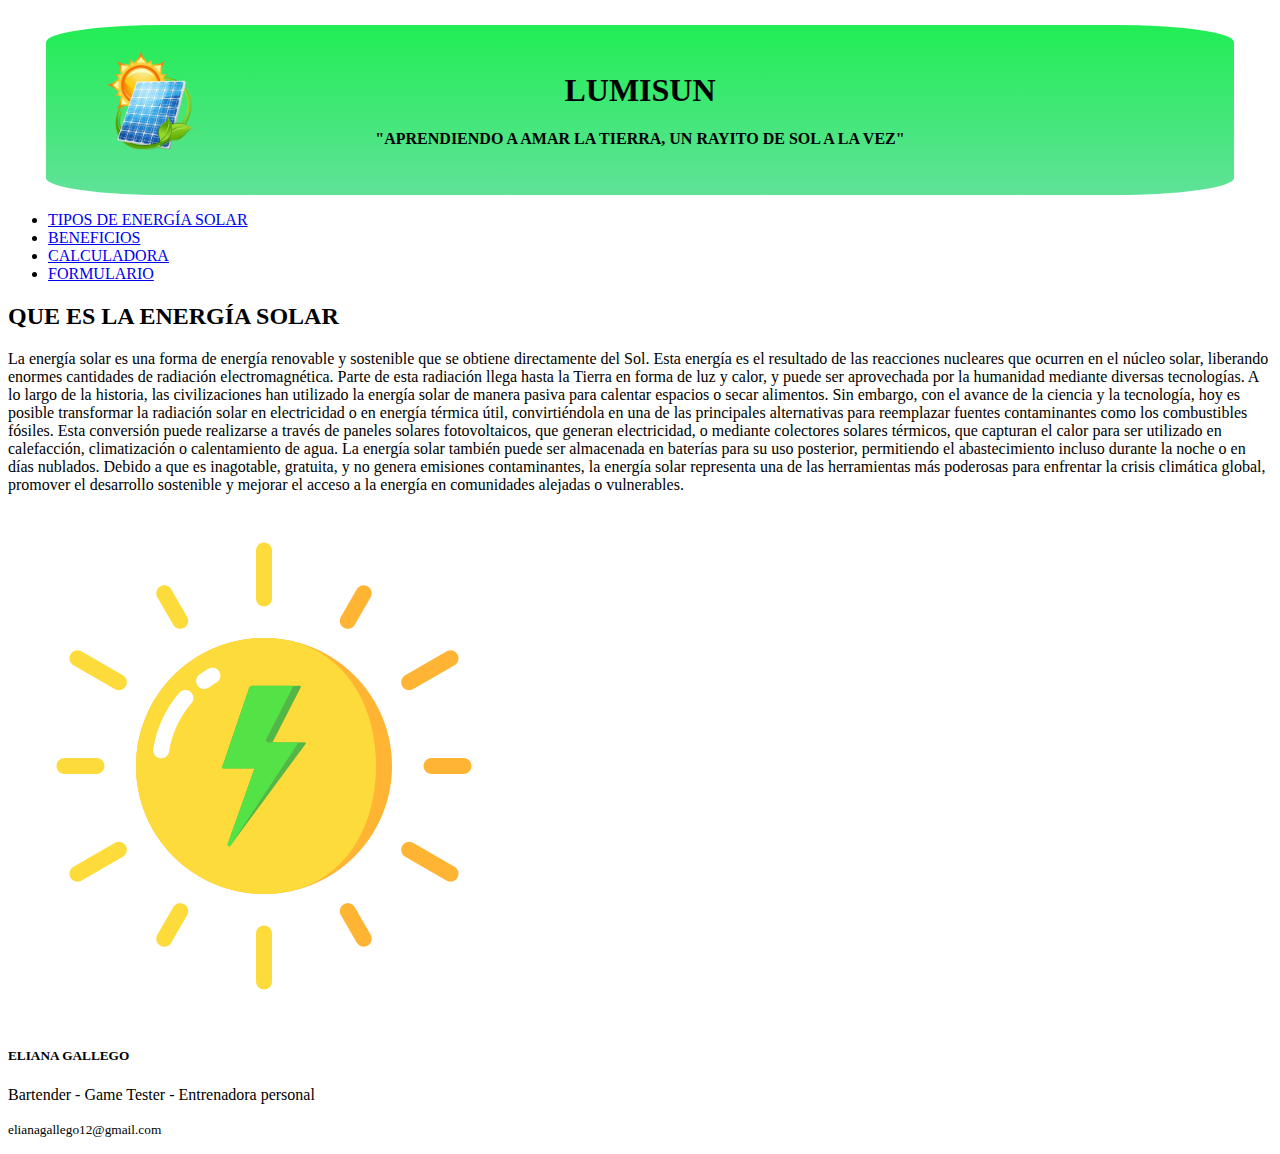
<file: index.html>
<!DOCTYPE html>
<html lang="en">

<head>
    <meta charset="UTF-8">
    <meta name="viewport" content="width=device-width, initial-scale=1.0">
    <link href="https://cdn.jsdelivr.net/npm/bootstrap@5.3.7/dist/css/bootstrap.min.css" rel="stylesheet"
        integrity="sha384-LN+7fdVzj6u52u30Kp6M/trliBMCMKTyK833zpbD+pXdCLuTusPj697FH4R/5mcr" crossorigin="anonymous">
    <link rel="stylesheet" href="css/style.css">
    <title>Document</title>
</head>

<body>
     <div class="fondo-encabezado">
        <header class="bg-éxito.bg-gradiente">
            <div class="logo" style="text-align: left;">
                <img src="imagenes/logo.png" alt="" width="25%" height="25%">
            </div>
            <h1 class="titulo"> LUMISUN </h1>
            <h4> "APRENDIENDO A AMAR LA TIERRA, UN RAYITO DE SOL A LA VEZ" </h4>

        </header>
    </div>
    
    <nav class="navbar navbar-expand-lg bg-body-tertiary">
        <div class="container-fluid justify-content-center bg-info-subtle">
            <div id="navbarNav">
                <ul class="navbar-nav">
                    <li class="nav-item">
                        <a class="nav-link active mx-5" aria-current="page" href="tipos-energía.html">TIPOS DE ENERGÍA
                            SOLAR</a>
                    </li>
                    <li class="nav-item">
                        <a class="nav-link active mx-5" aria-current="page" href="beneficios.html">BENEFICIOS</a>
                    </li>
                    <li class="nav-item">
                        <a class="nav-link active mx-5" aria-current="page" href="calculadora.html">CALCULADORA</a>
                    </li>
                    <li class="nav-item">
                        <a class="nav-link active mx-5" aria-current="page" href="formulario.html">FORMULARIO</a>
                    </li>
                </ul>
            </div>
        </div>
    </nav>
    <main class="bg-light">
        <div class="container sm bg-info">
            <h2>QUE ES LA ENERGÍA SOLAR</h2>
            <p> La energía solar es una forma de energía renovable y sostenible que se obtiene directamente del Sol. Esta energía es el resultado de las reacciones nucleares que ocurren en el núcleo solar, liberando enormes cantidades de radiación electromagnética. Parte de esta radiación llega hasta la Tierra en forma de luz y calor, y puede ser aprovechada por la humanidad mediante diversas tecnologías.

            A lo largo de la historia, las civilizaciones han utilizado la energía solar de manera pasiva para calentar espacios o secar alimentos. Sin embargo, con el avance de la ciencia y la tecnología, hoy es posible transformar la radiación solar en electricidad o en energía térmica útil, convirtiéndola en una de las principales alternativas para reemplazar fuentes contaminantes como los combustibles fósiles.

            Esta conversión puede realizarse a través de paneles solares fotovoltaicos, que generan electricidad, o mediante colectores solares térmicos, que capturan el calor para ser utilizado en calefacción, climatización o calentamiento de agua. La energía solar también puede ser almacenada en baterías para su uso posterior, permitiendo el abastecimiento incluso durante la noche o en días nublados.

            Debido a que es inagotable, gratuita, y no genera emisiones contaminantes, la energía solar representa una de las herramientas más poderosas para enfrentar la crisis climática global, promover el desarrollo sostenible y mejorar el acceso a la energía en comunidades alejadas o vulnerables.
            </p>
        </div>
    </main>


    <footer class="bg-light d-flex justify-content-center align-items-center py-4">
        <div class="card mb-3" style="max-width: 540px;">
            <div class="row g-0">
                <div class="col-md-4">
                    <img src="imagenes/dom-energia.png" class="img-fluid rounded-start" alt="...">
                </div>
                <div class="col-md-8">
                    <div class="card-body">
                        <h5 class="card-title">ELIANA GALLEGO</h5>
                        <p class="card-text">Bartender - Game Tester - Entrenadora personal</p>
                        <p class="card-text"><small class="text-body-secondary">elianagallego12@gmail.com</small></p>
                    </div>
                </div>
            </div>
        </div>
    </footer>
    <script src="https://cdn.jsdelivr.net/npm/bootstrap@5.3.7/dist/js/bootstrap.bundle.min.js"
        integrity="sha384-ndDqU0Gzau9qJ1lfW4pNLlhNTkCfHzAVBReH9diLvGRem5+R9g2FzA8ZGN954O5Q"
        crossorigin="anonymous"></script>

        <style>
        body {
         cursor: url('imagenes/cursor.png') 16 16, auto;
  }
        </style>
</div>
</body>

</html>
</file>
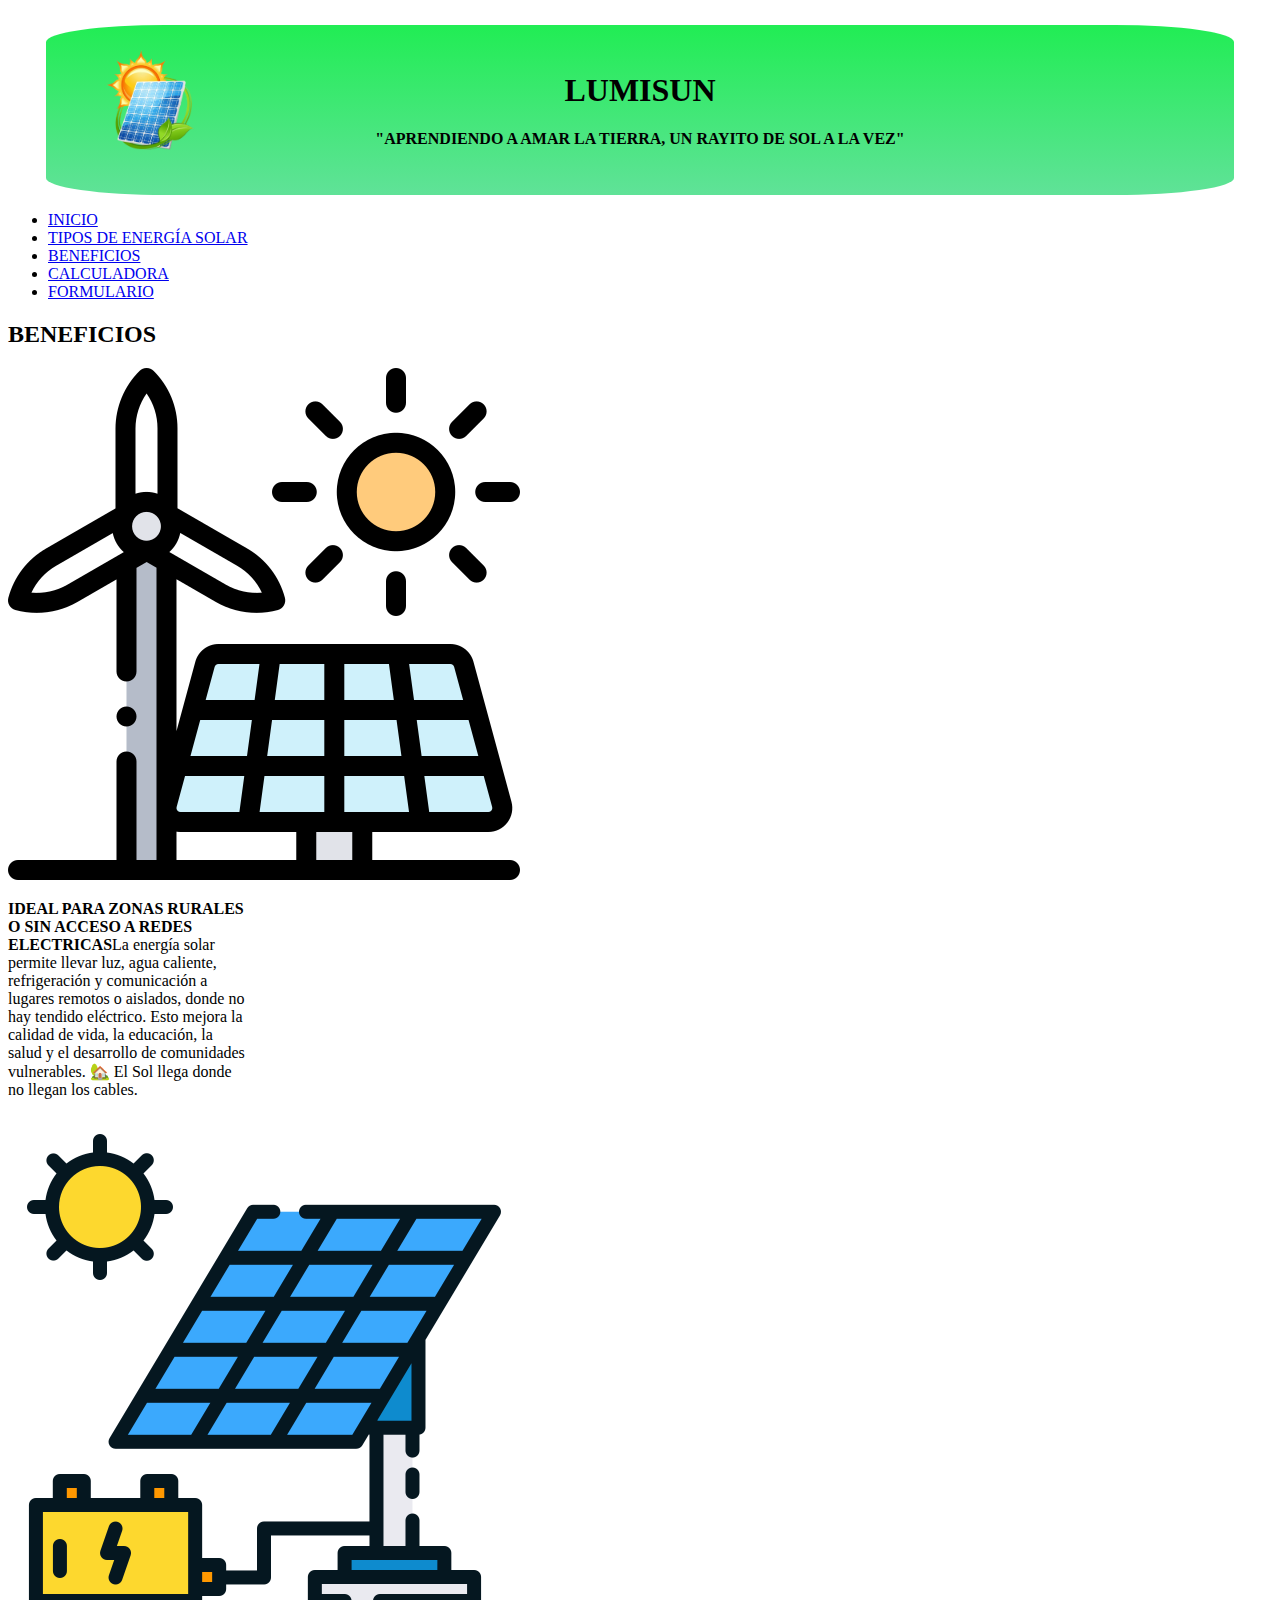
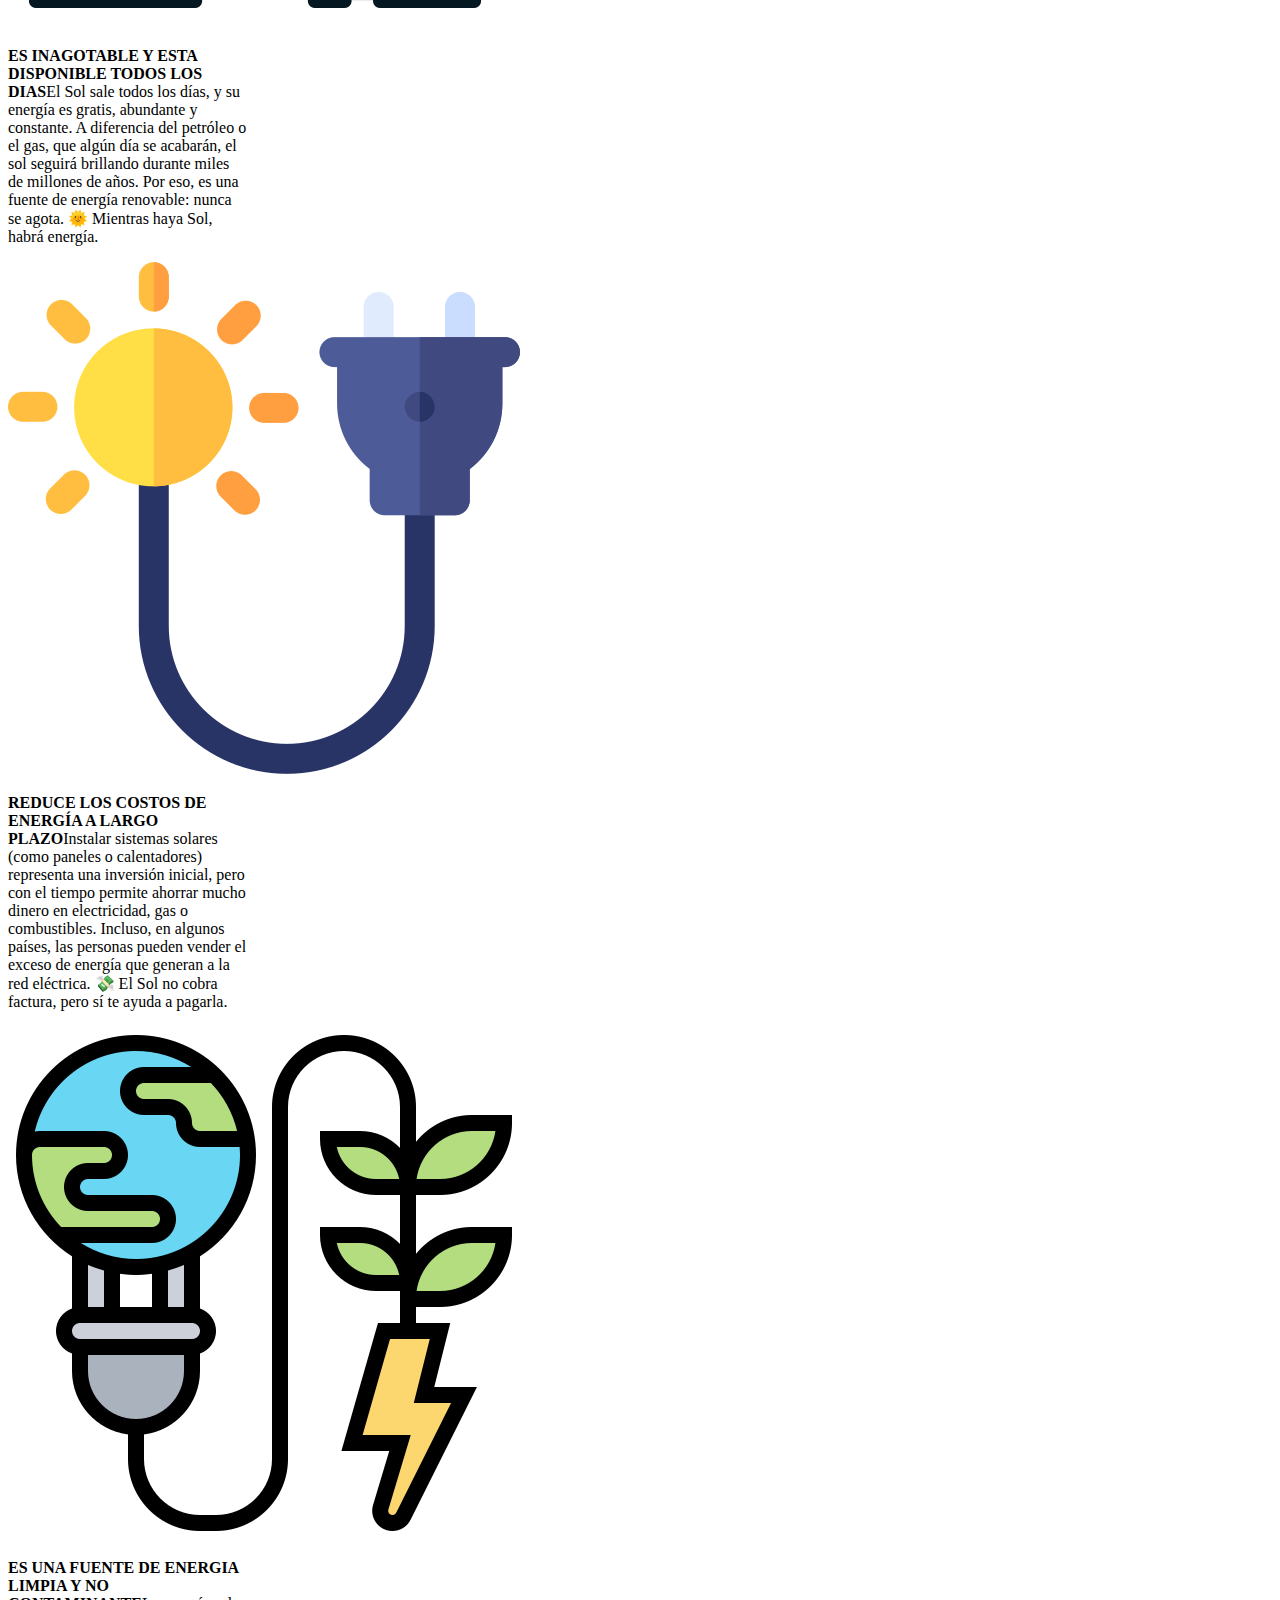
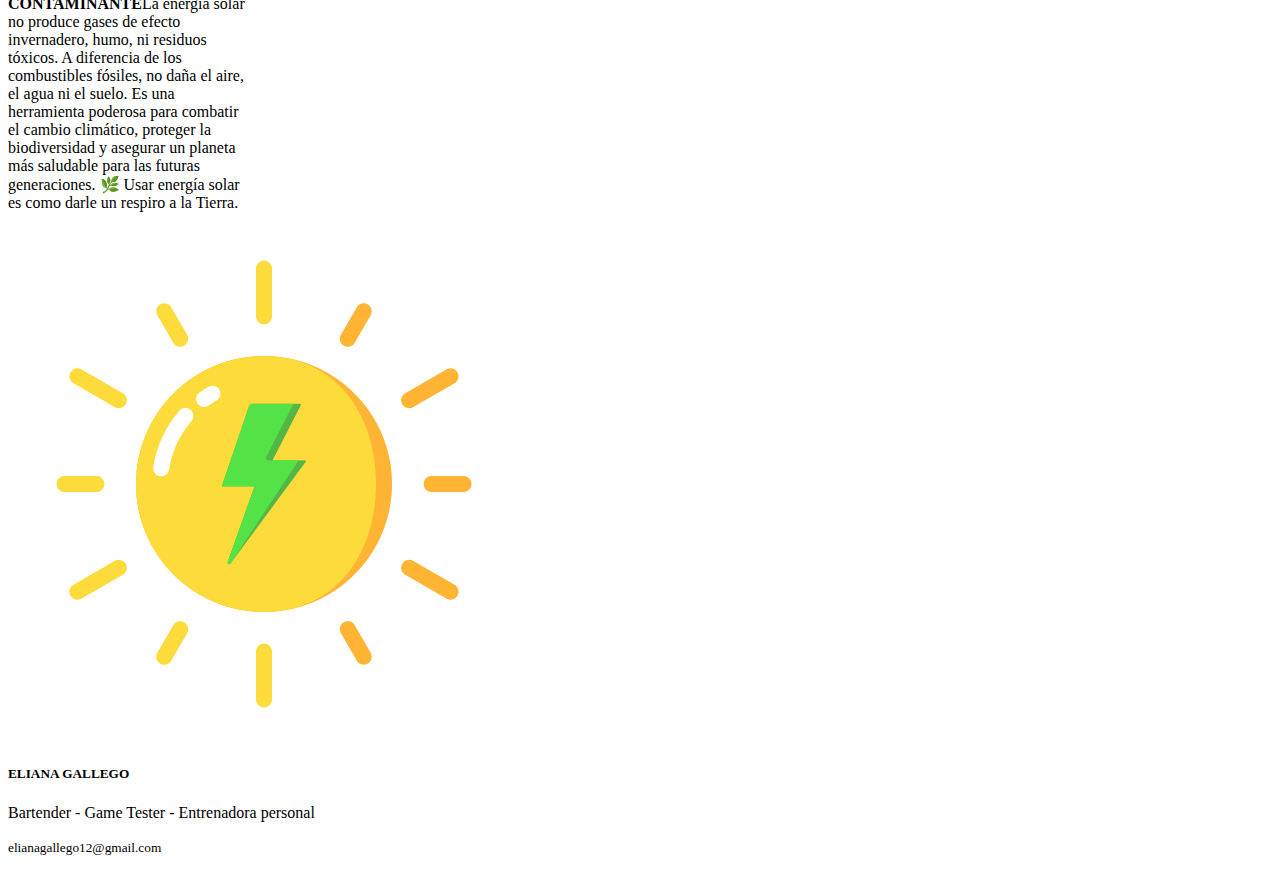
<file: beneficios.html>
<!DOCTYPE html>
<html lang="en">

<head>
    <meta charset="UTF-8">
    <meta name="viewport" content="width=device-width, initial-scale=1.0">
    <link href="https://cdn.jsdelivr.net/npm/bootstrap@5.3.7/dist/css/bootstrap.min.css" rel="stylesheet"
        integrity="sha384-LN+7fdVzj6u52u30Kp6M/trliBMCMKTyK833zpbD+pXdCLuTusPj697FH4R/5mcr" crossorigin="anonymous">
    <link rel="stylesheet" href="css/style.css">
    <title>Document</title>
</head>

<body>
    <div class="fondo-encabezado">
        <header class="bg-éxito.bg-gradiente">
            <div class="logo" style="text-align: left;">
                <img src="imagenes/logo.png" alt="" width="25%" height="25%">
            </div>
            <h1 class="titulo"> LUMISUN </h1>
            <h4> "APRENDIENDO A AMAR LA TIERRA, UN RAYITO DE SOL A LA VEZ" </h4>

        </header>
    </div>
    <nav class="navbar navbar-expand-lg bg-body-tertiary">
        <div class="container-fluid justify-content-center bg-info-subtle">
            <div id="navbarNav">
                <ul class="navbar-nav">
                    <li class="nav-item">
                        <a class="nav-link active mx-5" aria-current="page" href="index.html">INICIO</a>
                    </li>
                    <li class="nav-item">
                        <a class="nav-link active mx-5" aria-current="page" href="tipos-energía.html">TIPOS DE ENERGÍA
                            SOLAR</a>
                    </li>
                    <li class="nav-item">
                        <a class="nav-link active mx-5" aria-current="page" href="beneficios.html">BENEFICIOS</a>
                    </li>
                    <li class="nav-item">
                        <a class="nav-link active mx-5" aria-current="page" href="calculadora.html">CALCULADORA</a>
                    </li>
                    <li class="nav-item">
                        <a class="nav-link active mx-5" aria-current="page" href="formulario.html">FORMULARIO</a>
                    </li>
                </ul>
            </div>
        </div>
    </nav>
    <main class="bg-light">
        <div class="container sm bg-info text-center">
  <h2>BENEFICIOS</h2>
  <div class="row">
  
    <div class="col-md-6 d-flex justify-content-center align-items-center">
      <div class="card" style="width: 15rem;">
        <img src="imagenes/energia-solar (2).png" class="card-img-top" alt="...">
        <div class="card-body">
          <p class="card-text"><li><strong>IDEAL PARA ZONAS RURALES O SIN ACCESO A REDES ELECTRICAS</strong>La energía solar permite llevar luz, agua caliente, refrigeración y comunicación a lugares remotos o aislados, donde no hay tendido eléctrico. Esto mejora la calidad de vida, la educación, la salud y el desarrollo de comunidades vulnerables.
        🏡 El Sol llega donde no llegan los cables.</li></p>
        </div>
        <div>

        </div>
      </div>
    </div>

    <div class="col-md-6 d-flex justify-content-center align-items-center mt-5">
      <div class="card" style="width: 15rem;">
        <img src="imagenes/energia-solar (1).png" class="card-img-top" alt="...">
        <div class="card-body">
          <p class="card-text"></p><li><strong>ES INAGOTABLE Y ESTA DISPONIBLE TODOS LOS DIAS</strong>El Sol sale todos los días, y su energía es gratis, abundante y constante. A diferencia del petróleo o el gas, que algún día se acabarán, el sol seguirá brillando durante miles de millones de años. Por eso, es una fuente de energía renovable: nunca se agota.
        🌞 Mientras haya Sol, habrá energía.</li></p>
        </div>
        <div>

        </div>
      </div>
    </div>
    
    <div class="col-md-6 d-flex justify-content-center align-items-center">
      <div class="card" style="width: 15rem;">
        <img src="imagenes/energia-solar (3).png" class="card-img-top" alt="...">
        <div class="card-body">
          <p class="card-text"><li><strong>REDUCE LOS COSTOS DE ENERGÍA A LARGO PLAZO</strong>Instalar sistemas solares (como paneles o calentadores) representa una inversión inicial, pero con el tiempo permite ahorrar mucho dinero en electricidad, gas o combustibles. Incluso, en algunos países, las personas pueden vender el exceso de energía que generan a la red eléctrica.
        💸 El Sol no cobra factura, pero sí te ayuda a pagarla.</li></p>
        </div>
      </div>
    </div>

    <div class="col-md-6 d-flex justify-content-center align-items-center mt-5">
      <div class="card" style="width: 15rem;">
        <img src="imagenes/energia-renovable.png" class="card-img-top" alt="...">
        <div class="card-body">
          <p class="card-text"><li><strong>ES UNA FUENTE DE ENERGIA LIMPIA Y NO CONTAMINANTE</strong>La energía solar no produce gases de efecto invernadero, humo, ni residuos tóxicos. A diferencia de los combustibles fósiles, no daña el aire, el agua ni el suelo. Es una herramienta poderosa para combatir el cambio climático, proteger la biodiversidad y asegurar un planeta más saludable para las futuras generaciones.
        🌿 Usar energía solar es como darle un respiro a la Tierra.</li></p>
        </div>
        <div>

        </div>
      </div>
    </div>

  </div>
</div>

    </main>


    <footer class="bg-light d-flex justify-content-center align-items-center py-4">
        <div class="card mb-3" style="max-width: 540px;">
            <div class="row g-0">
                <div class="col-md-4">
                    <img src="imagenes/dom-energia.png" class="img-fluid rounded-start" alt="...">
                </div>
                <div class="col-md-8">
                    <div class="card-body">
                        <h5 class="card-title">ELIANA GALLEGO</h5>
                        <p class="card-text">Bartender - Game Tester - Entrenadora personal</p>
                        <p class="card-text"><small class="text-body-secondary">elianagallego12@gmail.com</small></p>
                    </div>
                </div>
            </div>
        </div>
    </footer>
    <script src="https://cdn.jsdelivr.net/npm/bootstrap@5.3.7/dist/js/bootstrap.bundle.min.js"
        integrity="sha384-ndDqU0Gzau9qJ1lfW4pNLlhNTkCfHzAVBReH9diLvGRem5+R9g2FzA8ZGN954O5Q"
        crossorigin="anonymous"></script>

            <style>
        body {
         cursor: url('imagenes/cursor.png') 16 16, auto;
  }
        </style>
</div>
</body>

</html>
</file>
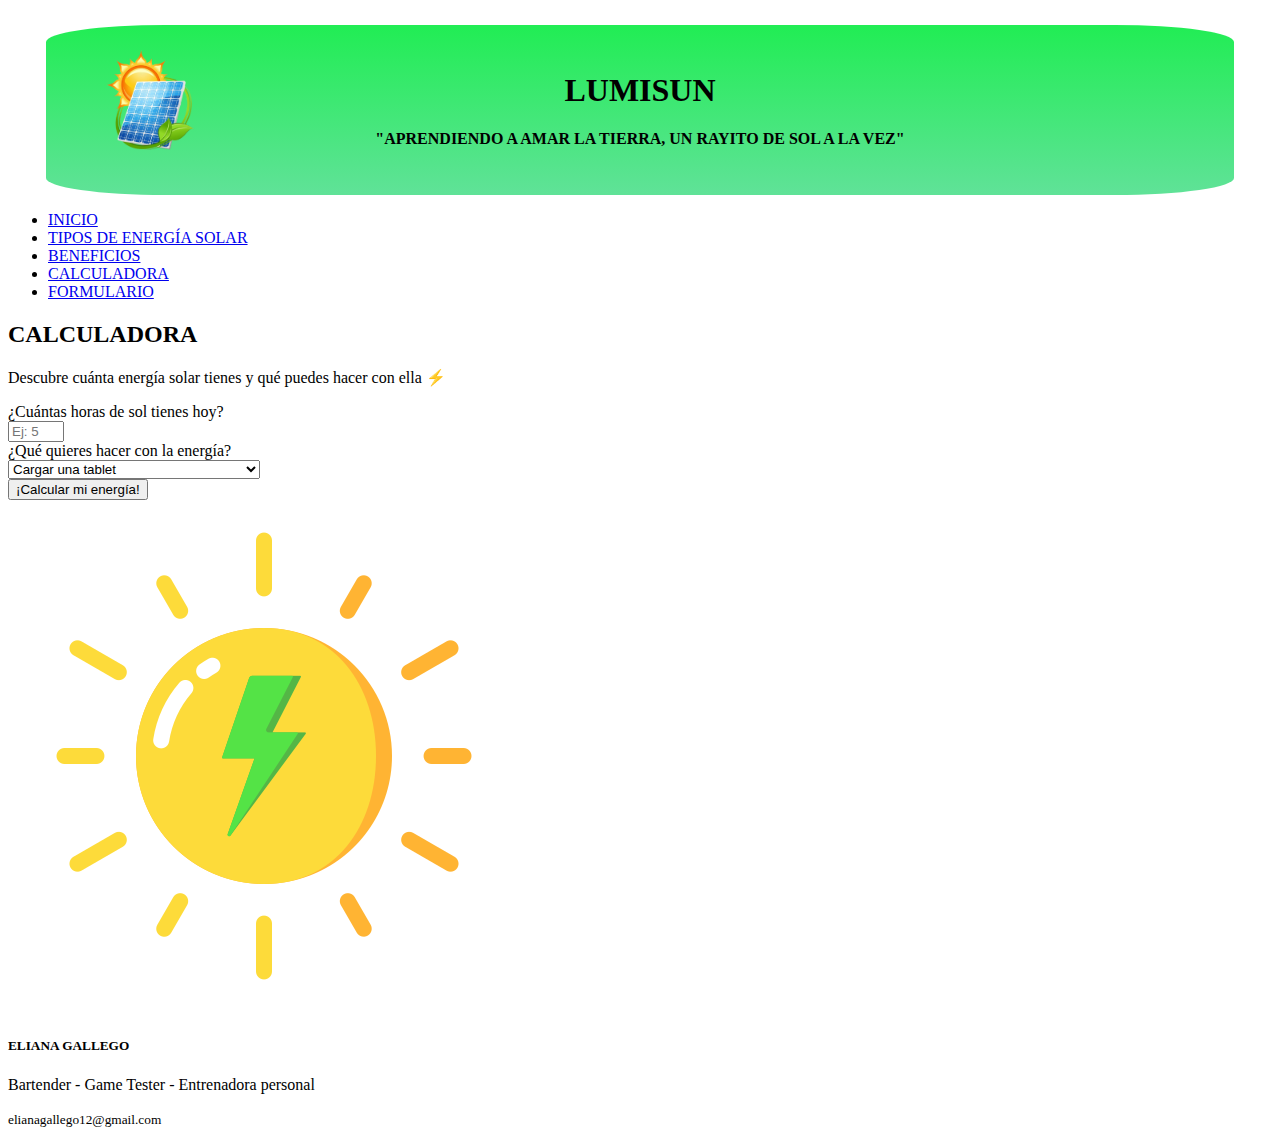
<file: calculadora.html>
<!DOCTYPE html>
<html lang="en">

<head>
    <meta charset="UTF-8">
    <meta name="viewport" content="width=device-width, initial-scale=1.0">
    <link href="https://cdn.jsdelivr.net/npm/bootstrap@5.3.7/dist/css/bootstrap.min.css" rel="stylesheet"
        integrity="sha384-LN+7fdVzj6u52u30Kp6M/trliBMCMKTyK833zpbD+pXdCLuTusPj697FH4R/5mcr" crossorigin="anonymous">
    <link rel="stylesheet" href="/css/style.css">
    <title>Document</title>
</head>

<body>
    <div class="fondo-encabezado">
        <header class="bg-éxito.bg-gradiente">
            <div class="logo" style="text-align: left;">
                <img src="imagenes/logo.png" alt="" width="25%" height="25%">
            </div>
            <h1 class="titulo"> LUMISUN </h1>
            <h4> "APRENDIENDO A AMAR LA TIERRA, UN RAYITO DE SOL A LA VEZ" </h4>

        </header>
    </div>
    <nav class="navbar navbar-expand-lg bg-body-tertiary">
        <div class="container-fluid justify-content-center bg-info-subtle">
            <div id="navbarNav">
                <ul class="navbar-nav">
                    <li class="nav-item">
                        <a class="nav-link active mx-5" aria-current="page" href="/index.html">INICIO</a>
                    </li>
                    <li class="nav-item">
                        <a class="nav-link active mx-5" aria-current="page" href="/tipos-energía.html">TIPOS DE ENERGÍA
                            SOLAR</a>
                    </li>
                    <li class="nav-item">
                        <a class="nav-link active mx-5" aria-current="page" href="/beneficios.html">BENEFICIOS</a>
                    </li>
                    <li class="nav-item">
                        <a class="nav-link active mx-5" aria-current="page" href="/calculadora.html">CALCULADORA</a>
                    </li>
                    <li class="nav-item">
                        <a class="nav-link active mx-5" aria-current="page" href="/formulario.html">FORMULARIO</a>
                    </li>
                </ul>
            </div>
        </div>
    </nav>
    <main class="bg-light">
        <div class="container sm bg-info">
            <h2>CALCULADORA</h2>
            <p>Descubre cuánta energía solar tienes y qué puedes hacer con ella ⚡</p>

            <div class="input-group">
                <label for="horas">¿Cuántas horas de sol tienes hoy?</label><br>
                <input type="number" id="horas" min="1" max="12" placeholder="Ej: 5">
            </div>

            <div class="input-group">
                <label for="uso">¿Qué quieres hacer con la energía?</label><br>
                <select id="uso">
                    <option value="cargar">Cargar una tablet</option>
                    <option value="lampara">Encender una lámpara</option>
                    <option value="ventilador">Hacer funcionar un ventilador pequeño</option>
                </select>
            </div>

            <button onclick="calcularEnergia()">¡Calcular mi energía!</button>

            <div class="resultado" id="resultado"></div>

            <script>
                function calcularEnergia() {
                    const horas = parseInt(document.getElementById('horas').value);
                    const uso = document.getElementById('uso').value;
                    const resultado = document.getElementById('resultado');

                    if (isNaN(horas) || horas < 1 || horas > 12) {
                        resultado.innerHTML = "🌥️ Ingresa una cantidad válida de horas de sol (1 a 12).";
                        return;
                    }

                    // Suponemos un panel pequeño que genera 50W por hora de sol
                    const energiaTotal = horas * 50; // en Wh

                    let mensaje = "";
                    if (uso === "cargar") {
                        const cargas = Math.floor(energiaTotal / 15);
                        mensaje = `🔋 Puedes cargar una tablet ${cargas} veces hoy.`;
                    } else if (uso === "lampara") {
                        const horasLuz = Math.floor(energiaTotal / 5);
                        mensaje = `💡 Puedes encender una lámpara LED por ${horasLuz} horas.`;
                    } else if (uso === "ventilador") {
                        const horasVentilador = Math.floor(energiaTotal / 20);
                        mensaje = `🌬️ Puedes usar un ventilador pequeño por ${horasVentilador} horas.`;
                    }

                    resultado.innerHTML = mensaje + " 🌞 ¡Aprovecha tu energía solar!";
                }
            </script>
        </div>
    </main>


    <footer class="bg-light d-flex justify-content-center align-items-center py-4">
        <div class="card mb-3" style="max-width: 540px;">
            <div class="row g-0">
                <div class="col-md-4">
                    <img src="imagenes/dom-energia.png" class="img-fluid rounded-start" alt="...">
                </div>
                <div class="col-md-8">
                    <div class="card-body">
                        <h5 class="card-title">ELIANA GALLEGO</h5>
                        <p class="card-text">Bartender - Game Tester - Entrenadora personal</p>
                        <p class="card-text"><small class="text-body-secondary">elianagallego12@gmail.com</small></p>
                    </div>
                </div>
            </div>
        </div>
    </footer>
      <script src="https://cdn.jsdelivr.net/npm/bootstrap@5.3.7/dist/js/bootstrap.bundle.min.js" integrity="sha384-ndDqU0Gzau9qJ1lfW4pNLlhNTkCfHzAVBReH9diLvGRem5+R9g2FzA8ZGN954O5Q" crossorigin="anonymous"></script>

          <style>
        body {
         cursor: url('imagenes/cursor.png') 16 16, auto;
  }
        </style>
</div>
</body>

</html>
</file>
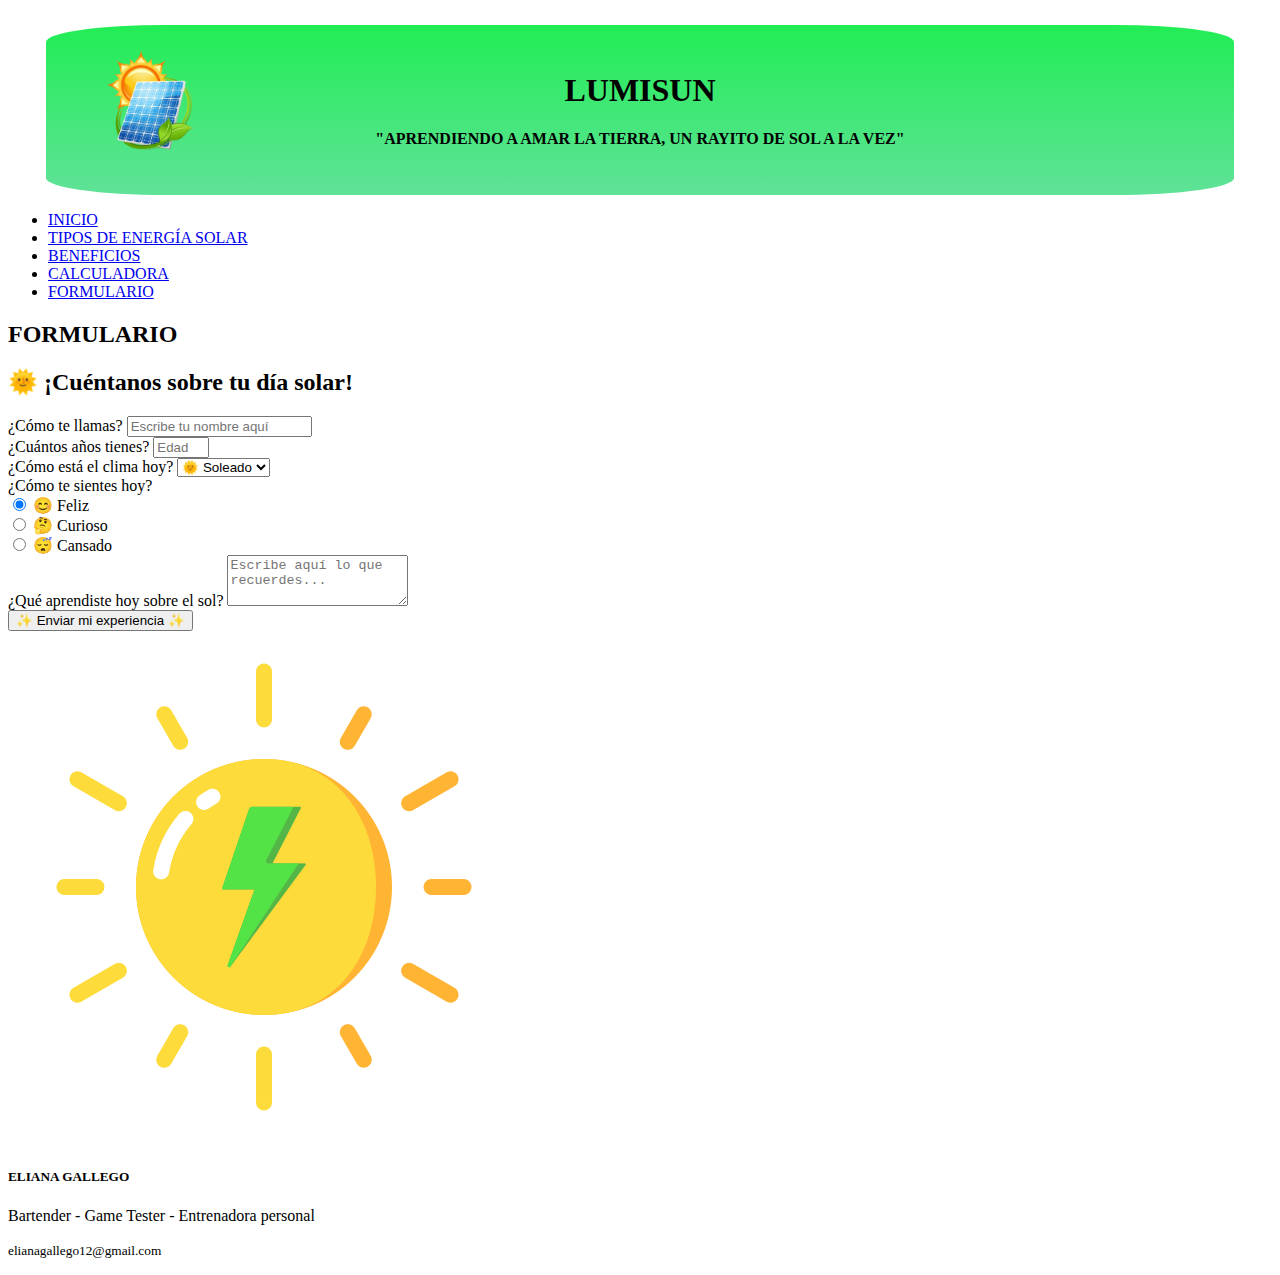
<file: formulario.html>
<!DOCTYPE html>
<html lang="en">

<head>
    <meta charset="UTF-8">
    <meta name="viewport" content="width=device-width, initial-scale=1.0">
    <link href="https://cdn.jsdelivr.net/npm/bootstrap@5.3.7/dist/css/bootstrap.min.css" rel="stylesheet"
        integrity="sha384-LN+7fdVzj6u52u30Kp6M/trliBMCMKTyK833zpbD+pXdCLuTusPj697FH4R/5mcr" crossorigin="anonymous">
    <link rel="stylesheet" href="css/style.css">
    <title>Document</title>
</head>

<body>
   <div class="fondo-encabezado">
        <header class="bg-éxito.bg-gradiente">
            <div class="logo" style="text-align: left;">
                <img src="imagenes/logo.png" style="max-width: 100%;" width="25%" height="25%">
            </div>
            <h1 class="titulo"> LUMISUN </h1>
            <h4> "APRENDIENDO A AMAR LA TIERRA, UN RAYITO DE SOL A LA VEZ" </h4>

        </header>
    </div>
    <nav class="navbar navbar-expand-lg bg-body-tertiary">
        <div class="container-fluid justify-content-center bg-info-subtle">
            <div id="navbarNav">
                <ul class="navbar-nav">
                    <li class="nav-item">
                        <a class="nav-link active mx-5" aria-current="page" href="index.html">INICIO</a>
                    </li>
                    <li class="nav-item">
                        <a class="nav-link active mx-5" aria-current="page" href="tipos-energía.html">TIPOS DE ENERGÍA
                            SOLAR</a>
                    </li>
                    <li class="nav-item">
                        <a class="nav-link active mx-5" aria-current="page" href="beneficios.html">BENEFICIOS</a>
                    </li>
                    <li class="nav-item">
                        <a class="nav-link active mx-5" aria-current="page" href="calculadora.html">CALCULADORA</a>
                    </li>
                    <li class="nav-item">
                        <a class="nav-link active mx-5" aria-current="page" href="formulario.html">FORMULARIO</a>
                    </li>
                </ul>
            </div>
        </div>
    </nav>
    <main class="bg-light">
        <div class="container sm bg-info">
            <h2>FORMULARIO</h2>
            <div class="form-container">
                <h2 class="form-title">🌞 ¡Cuéntanos sobre tu día solar!</h2>

                <form id="solarForm">
                    <div class="mb-3">
                        <label for="nombre" class="form-label">¿Cómo te llamas?</label>
                        <input type="text" class="form-control" id="nombre" placeholder="Escribe tu nombre aquí"
                            required>
                    </div>

                    <div class="mb-3">
                        <label for="edad" class="form-label">¿Cuántos años tienes?</label>
                        <input type="number" class="form-control" id="edad" min="4" max="12" placeholder="Edad"
                            required>
                    </div>

                    <div class="mb-3">
                        <label class="form-label">¿Cómo está el clima hoy?</label>
                        <select class="form-select" id="clima">
                            <option value="soleado">🌞 Soleado</option>
                            <option value="nublado">☁️ Nublado</option>
                            <option value="lluvioso">🌧️ Lluvioso</option>
                            <option value="ventoso">💨 Ventoso</option>
                        </select>
                    </div>

                    <div class="mb-3">
                        <label class="form-label">¿Cómo te sientes hoy?</label><br>
                        <div class="form-check form-check-inline">
                            <input class="form-check-input" type="radio" name="estado" id="feliz" value="feliz" checked>
                            <label class="form-check-label" for="feliz">😊 Feliz</label>
                        </div>
                        <div class="form-check form-check-inline">
                            <input class="form-check-input" type="radio" name="estado" id="curioso" value="curioso">
                            <label class="form-check-label" for="curioso">🤔 Curioso</label>
                        </div>
                        <div class="form-check form-check-inline">
                            <input class="form-check-input" type="radio" name="estado" id="cansado" value="cansado">
                            <label class="form-check-label" for="cansado">😴 Cansado</label>
                        </div>
                    </div>

                    <div class="mb-3">
                        <label for="aprendizaje" class="form-label">¿Qué aprendiste hoy sobre el sol?</label>
                        <textarea class="form-control" id="aprendizaje" rows="3"
                            placeholder="Escribe aquí lo que recuerdes..."></textarea>
                    </div>

                    <button type="submit" class="btn btn-solar">✨ Enviar mi experiencia ✨</button>
                </form>

                <div id="respuesta" class="mt-4 text-center"></div>
            </div>

            <script>
                document.getElementById("solarForm").addEventListener("submit", function (e) {
                    e.preventDefault();
                    const nombre = document.getElementById("nombre").value;
                    const clima = document.getElementById("clima").value;
                    const estado = document.querySelector('input[name="estado"]:checked').value;
                    const respuesta = document.getElementById("respuesta");

                    respuesta.innerHTML = `<h4>¡Gracias ${nombre}! ☀️</h4>
        <p>Hoy está <strong>${clima}</strong> y tú estás <strong>${estado}</strong>.</p>
        <p>¡Sigue brillando como el sol! 🌈</p>`;
                });
            </script>





        </div>
    </main>


    <footer class="bg-light d-flex justify-content-center align-items-center py-4">
        <div class="card mb-3" style="max-width: 540px;">
            <div class="row g-0">
                <div class="col-md-4">
                    <img src="imagenes/dom-energia.png" class="img-fluid rounded-start" alt="...">
                </div>
                <div class="col-md-8">
                    <div class="card-body">
                        <h5 class="card-title">ELIANA GALLEGO</h5>
                        <p class="card-text">Bartender - Game Tester - Entrenadora personal</p>
                        <p class="card-text"><small class="text-body-secondary">elianagallego12@gmail.com</small></p>
                    </div>
                </div>
            </div>
        </div>
    </footer>
    <script src="https://cdn.jsdelivr.net/npm/bootstrap@5.3.7/dist/js/bootstrap.bundle.min.js"
        integrity="sha384-ndDqU0Gzau9qJ1lfW4pNLlhNTkCfHzAVBReH9diLvGRem5+R9g2FzA8ZGN954O5Q"
        crossorigin="anonymous"></script>

            <style>
        body {
         cursor: url('imagenes/cursor.png') 16 16, auto;
  }
        </style>
</div>
</body>

</html>
</file>
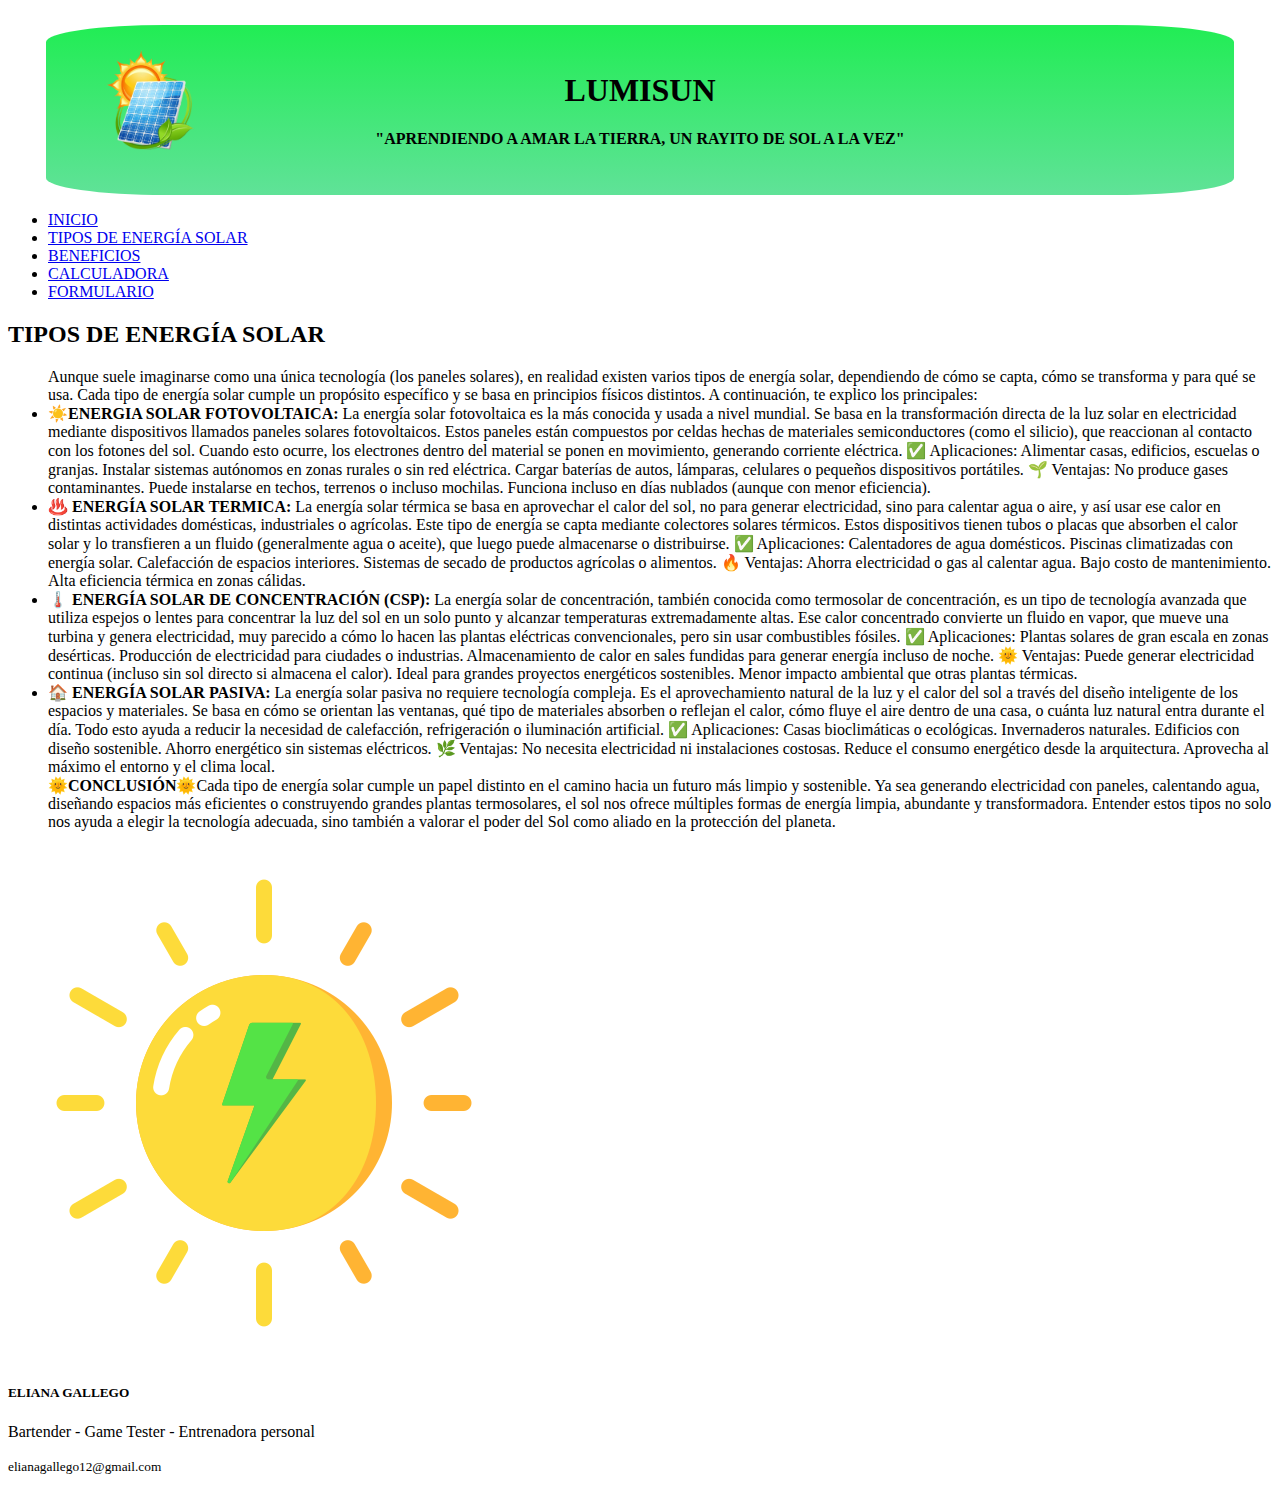
<file: tipos-energía.html>
<!DOCTYPE html>
<html lang="en">

<head>
    <meta charset="UTF-8">
    <meta name="viewport" content="width=device-width, initial-scale=1.0">
    <link href="https://cdn.jsdelivr.net/npm/bootstrap@5.3.7/dist/css/bootstrap.min.css" rel="stylesheet"
        integrity="sha384-LN+7fdVzj6u52u30Kp6M/trliBMCMKTyK833zpbD+pXdCLuTusPj697FH4R/5mcr" crossorigin="anonymous">
    <link rel="stylesheet" href="/css/style.css">
    <title>Document</title>
</head>

<body>
    <div class="fondo-encabezado">
        <header class="bg-éxito.bg-gradiente">
            <div class="logo" style="text-align: left;">
                <img src="imagenes/logo.png" alt="" width="25%" height="25%">
            </div>
            <h1 class="titulo"> LUMISUN </h1>
            <h4> "APRENDIENDO A AMAR LA TIERRA, UN RAYITO DE SOL A LA VEZ" </h4>

        </header>
    </div>
    <nav class="navbar navbar-expand-lg bg-body-tertiary">
        <div class="container-fluid justify-content-center bg-info-subtle">
            <div id="navbarNav">
                <ul class="navbar-nav">
                    <li class="nav-item">
                        <a class="nav-link active mx-5" aria-current="page" href="/index.html">INICIO</a>
                    </li>
                    <li class="nav-item">
                        <a class="nav-link active mx-5" aria-current="page" href="/tipos-energía.html">TIPOS DE ENERGÍA SOLAR</a>
                    </li>
                    <li class="nav-item">
                        <a class="nav-link active mx-5" aria-current="page" href="/beneficios.html">BENEFICIOS</a>
                    </li>
                    <li class="nav-item">
                        <a class="nav-link active mx-5" aria-current="page" href="/calculadora.html">CALCULADORA</a>
                    </li>
                    <li class="nav-item">
                        <a class="nav-link active mx-5" aria-current="page" href="/formulario.html">FORMULARIO</a>
                    </li>
                </ul>
            </div>
        </div>
    </nav>
    <main class="bg-light">
        <div class="container sm bg-info">
            <h2>TIPOS DE ENERGÍA SOLAR</h2>
            <ul> 
                Aunque suele imaginarse como una única tecnología (los paneles solares), en realidad existen varios tipos de energía solar, dependiendo de cómo se capta, cómo se transforma y para qué se usa.
                Cada tipo de energía solar cumple un propósito específico y se basa en principios físicos distintos. A continuación, te explico los principales:
                <li><strong>☀️ENERGIA SOLAR FOTOVOLTAICA:</strong> La energía solar fotovoltaica es la más conocida y usada a nivel mundial. Se basa en la transformación directa de la luz solar en electricidad mediante dispositivos llamados paneles solares fotovoltaicos.
                Estos paneles están compuestos por celdas hechas de materiales semiconductores (como el silicio), que reaccionan al contacto con los fotones del sol. Cuando esto ocurre, los electrones dentro del material se ponen en movimiento, generando corriente eléctrica.
                ✅ Aplicaciones:
                Alimentar casas, edificios, escuelas o granjas.
                Instalar sistemas autónomos en zonas rurales o sin red eléctrica.
                Cargar baterías de autos, lámparas, celulares o pequeños dispositivos portátiles.
                🌱 Ventajas:
                No produce gases contaminantes.
                Puede instalarse en techos, terrenos o incluso mochilas.
                Funciona incluso en días nublados (aunque con menor eficiencia).</li>
                <li><strong>♨️ ENERGÍA SOLAR TERMICA:</strong> La energía solar térmica se basa en aprovechar el calor del sol, no para generar electricidad, sino para calentar agua o aire, y así usar ese calor en distintas actividades domésticas, industriales o agrícolas.
                Este tipo de energía se capta mediante colectores solares térmicos. Estos dispositivos tienen tubos o placas que absorben el calor solar y lo transfieren a un fluido (generalmente agua o aceite), que luego puede almacenarse o distribuirse.
                ✅ Aplicaciones:
                Calentadores de agua domésticos.
                Piscinas climatizadas con energía solar.
                Calefacción de espacios interiores.
                Sistemas de secado de productos agrícolas o alimentos.
                🔥 Ventajas:
                Ahorra electricidad o gas al calentar agua.
                Bajo costo de mantenimiento.
                Alta eficiencia térmica en zonas cálidas.</li>
                <li><strong>🌡️ ENERGÍA SOLAR DE CONCENTRACIÓN (CSP):</strong> La energía solar de concentración, también conocida como termosolar de concentración, es un tipo de tecnología avanzada que utiliza espejos o lentes para concentrar la luz del sol en un solo punto y alcanzar temperaturas extremadamente altas.
                Ese calor concentrado convierte un fluido en vapor, que mueve una turbina y genera electricidad, muy parecido a cómo lo hacen las plantas eléctricas convencionales, pero sin usar combustibles fósiles.
                ✅ Aplicaciones:
                Plantas solares de gran escala en zonas desérticas.
                Producción de electricidad para ciudades o industrias.
                Almacenamiento de calor en sales fundidas para generar energía incluso de noche.
                🌞 Ventajas:
                Puede generar electricidad continua (incluso sin sol directo si almacena el calor).
                Ideal para grandes proyectos energéticos sostenibles.
                Menor impacto ambiental que otras plantas térmicas.</li>
                 <li><strong>🏠 ENERGÍA SOLAR PASIVA:</strong> La energía solar pasiva no requiere tecnología compleja. Es el aprovechamiento
                natural de la luz y el calor del sol a través del diseño inteligente de los espacios y materiales.
                Se basa en cómo se orientan las ventanas, qué tipo de materiales absorben o reflejan el calor, cómo fluye el aire dentro de una casa, o cuánta luz natural entra durante el día. Todo esto ayuda a reducir la necesidad de calefacción, refrigeración o iluminación artificial.
                ✅ Aplicaciones:
                Casas bioclimáticas o ecológicas.
                Invernaderos naturales.
                Edificios con diseño sostenible.
                Ahorro energético sin sistemas eléctricos.
                🌿 Ventajas:
                No necesita electricidad ni instalaciones costosas.
                Reduce el consumo energético desde la arquitectura.
                Aprovecha al máximo el entorno y el clima local.</li>
                <strong>🌞CONCLUSIÓN🌞</strong>Cada tipo de energía solar cumple un papel distinto en el camino hacia un futuro más limpio y sostenible. Ya sea generando electricidad con paneles, calentando agua, diseñando espacios más eficientes o construyendo grandes plantas termosolares, el sol nos ofrece múltiples formas de energía limpia, abundante y transformadora.
                Entender estos tipos no solo nos ayuda a elegir la tecnología adecuada, sino también a valorar el poder del Sol como aliado en la protección del planeta.
            </ul>
        </div>
    </main>


    <footer class="bg-light d-flex justify-content-center align-items-center py-4">
        <div class="card mb-3" style="max-width: 540px;">
            <div class="row g-0">
                <div class="col-md-4">
                    <img src="imagenes/dom-energia.png" class="img-fluid rounded-start" alt="...">
                </div>
                <div class="col-md-8">
                    <div class="card-body">
                        <h5 class="card-title">ELIANA GALLEGO</h5>
                        <p class="card-text">Bartender - Game Tester - Entrenadora personal</p>
                        <p class="card-text"><small class="text-body-secondary">elianagallego12@gmail.com</small></p>
                    </div>
                </div>
            </div>
        </div>
    </footer>
    <script src="https://cdn.jsdelivr.net/npm/bootstrap@5.3.7/dist/js/bootstrap.bundle.min.js" integrity="sha384-ndDqU0Gzau9qJ1lfW4pNLlhNTkCfHzAVBReH9diLvGRem5+R9g2FzA8ZGN954O5Q" crossorigin="anonymous"></script>

        <style>
        body {
         cursor: url('imagenes/cursor.png') 16 16, auto;
  }
        </style>
</div>
</body>

</html>
</file>
<file: css/style.css>
.fondo-encabezado {
    background: linear-gradient(to top, #60e298, #21ed54);
    text-align: center;
    padding: 2%;
    margin-top: 2%;
    margin-left: 3%;
    margin-right: 3%;
    border-radius: 10%;
    
}
.titulo {
    text-align: center;
}

.logo {
    position: absolute;
    left: 100px;
    top: 50px;
    width: 400px;

}
@media (max-width: 1160px ) {
    .logo {
        width: 250px;
        top: 35px;
    }
}

@media (max-width: 1050px ) {
    .logo {
        width: 230px;
        left: 50px;
        top: 30px;
    }
}
.fondo-contenedor-principal {
    background-color: #67cef9;
}

.fondo-principal {
    background: linear-gradient(to top, #565c7f, #75b5f5);
}
</file>
